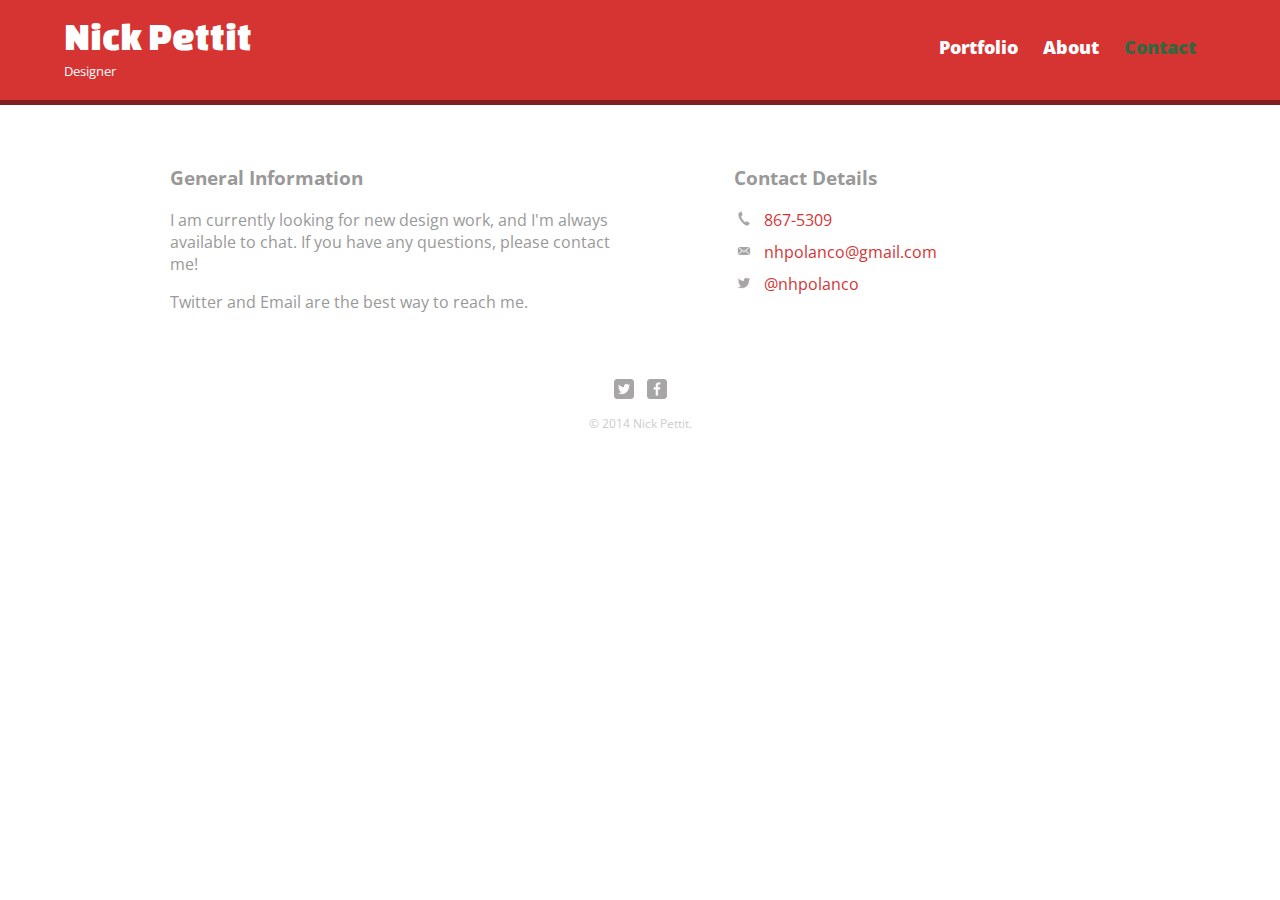
<file: contact.html>
<!DOCTYPE html>
<html>
  <head>
    <meta charset="utf-8">
    <title>Nick Pettit | Designer</title>
    <link rel="stylesheet" href="css/normalize.css">
    <link href='http://fonts.googleapis.com/css?family=Changa+One|Open+Sans:400italic,700italic,400,700,800' rel='stylesheet' type='text/css'>
    <link rel="stylesheet" href="css/main.css">
    <link rel="stylesheet" href="css/responsive.css">
    <meta name="viewport" content="width=device-width, initial-scale=1.0" >
  </head>
  <body>
    <header>
      <a href="index.html" id="logo">
        <h1>Nick Pettit</h1>
        <h2>Designer</h2>
      </a>
      <nav>
        <ul>
          <li><a href="index.html" >Portfolio</a></li>
          <li><a href="about.html" >About</a></li>
          <li><a href="contact.html" class="selected">Contact</a></li>
        </ul>
      </nav>
    </header>
    <div id="wrapper">
      <section id="primary">
        <h3>General Information</h3>
        <p>I am currently looking for new design work, and I'm always available to chat.  If you have any questions, please contact me!</p>
        <p>Twitter and Email are the best way to reach me.  </p>
      </section>
      <section id="secondary">
        <h3>Contact Details</h3>
        <ul class="contact-info">
          <li class="phone"><a href="tel:867-5309">867-5309</a></li>
          <li class="mail"><a href="mailto:nhpolanco@gmail.com">nhpolanco@gmail.com</a></li>
          <li class="twitter"><a href="http://twitter.com/intent/tweet?screen_name=nhpolanco">@nhpolanco</a></li>
        </ul>
      </section>
      <footer>
        <a href="http://twitter.com/nickrp"><img src="img/twitter-wrap.png" alt="Twitter Logo" class="social-icon"></a>
        <a href="http://facebook.com/nickpettit"><img src="img/facebook-wrap.png" alt="Facebook Logo" class="social-icon"></a>
        <p>&copy; 2014 Nick Pettit.</p>
      </footer>
    </div>
  </body>
</html>
</file>
<file: css/main.css>
/**********************************
GENERAL
***********************************/

body {
  font-family: 'Open Sans', sans-serif;
}

#wrapper {
  max-width: 940px;
  margin: 0 auto;
  padding: 0 5%;
}

a {
  text-decoration: none;
}

img {
 max-width:100%; 
}

h3 {
 margin: 0 0 1em 0;
 
}

/**********************************
HEADING
***********************************/

header {
 float: left;
 margin: 0 0 30px 0;
 padding: 5px 0 0 0;
 width: 100%;
}
#logo {
  text-align: center;
  margin: 0;
}

h1 {
  font-family: 'Changa One', sans-serif;
  margin: 15px 0;
  font-size: 1.75em;
  font-weight: normal;
  line-height: 0.8em;
}

h2 {
  font-size: 0.75em;
  margin: -5px 0 0;
  font-weight: normal;
}



/**********************************
NAVIGATION
***********************************/

nav {
  text-align: center;
  padding: 10px 0;
  margin: 20px 0 0;
}

nav ul {
  list-style:none;
  margin:0 10px;
  padding:0;
}

nav li {
 display: inline-block;
}

nav a {
 font-weight:800;
 padding:15px 10px;
 
}

/**********************************
FOOTER
***********************************/

footer {
  font-size: 0.75em;
  text-align: center;
  clear:both;
  padding-top: 50px;
  color: #ccc;
}

.social-icon {
  width: 20px;
  height: 20px;
  margin: 0 5px;
}

/**********************************
PAGE PORTFOLIO
***********************************/

#gallery{
 margin:0;
 padding:0;
 list-style:none;
}

#gallery li {
 float:left;
 width:45%;
 margin: 2.5%;
 background-color:#f5f5f5;
 color: #bdc3c7;
}

#gallery li a p {
  margin:0;
  padding:5%;
  font-size:0.75em;
  color: #bdc3c7;
}


/**********************************
PAGE ABOUT
***********************************/

/*setting the display to block instead of the default [inline] allows you to center the photo using margin: 0 auto; */

/*border-radius changes img to a circle instead of square*/

.profile-photo {
  display:block;
  max-width:150px;
  margin:0 auto 30px;
  border-radius:100%;
}

/**********************************
PAGE: CONTACT
***********************************/

.contact-info {
 list-style:none;
  padding:0;
  margin:0;
  font-size:0.9ems;
}

.contact-info a {
 display:block;
  min-height:20px;
  background-repeat:no-repeat;
  background-size:20px 20px;
  padding: 0 0 0 30px;
  margin:0 0 10px;
}

.contact-info li.phone a {
  background-image:url('../img/phone.png');
}

.contact-info li.mail a {
  background-image:url('../img/mail.png');
}

.contact-info li.twitter a {
  background-image:url('../img/twitter.png');
}

/**********************************
COLORS
***********************************/

/* site body */
body {
  background-color: #fff;
  color: #999;
}

/* green header */
header {
  background: #D63333;
  border-color: #801F1F;
}

/* nav background on mobile */
nav {
  background: #801F1F;
}

/* logo text */
h1, h2 {
  color: #fff;
}

/* links */
a {
  color: #D63333;
}

/* nav link */
nav a, nav a:visited {
  color: #fff;
}

/* selected nav link */
nav a.selected, nav a:hover {
  color: #32673f;
}
</file>
<file: css/responsive.css>
@media screen and (min-width: 480px) {
 

  /**********************************
  Two Column layout
  ***********************************/
  
  #primary {
   width: 50%;
   float:left; 
  }
  
  #secondary {
    width:40%;
    float:right;
  }
  
  /**********************************
  Page: Portfolio  
  ***********************************/
  
  #gallery li {
   width:28.33333% 
  }
  
  #gallery li:nth-child(4n) {
   clear:left;
  }
  
  /**********************************
  Page: About  
  ***********************************/

   .profile-photo {
    float:left;
    margin: 0 5% 80px 0;
    }

}

@media screen and (min-width: 660px) {
 
  /**********************************
  Header  
  ***********************************/
  
  nav {
    background:none;
    float:right;
    font-size:1.125em;
    margin-right:5%;
    text-align: right;
    width:45%; 
  }
  
  #logo {
    float:left;
    margin-left: 5%;
    text-align: left;
    width: 45%;
  }
  
  h1{
   font-size:2.5em; 
  }
  
  h2 {
   font-size:0.825em;
   margin-bottom:20px;
  }
  
  header {
   border-bottom: 5px solid #801F1F;
   margin-bottom:60px;
  }
  
  
}
</file>
